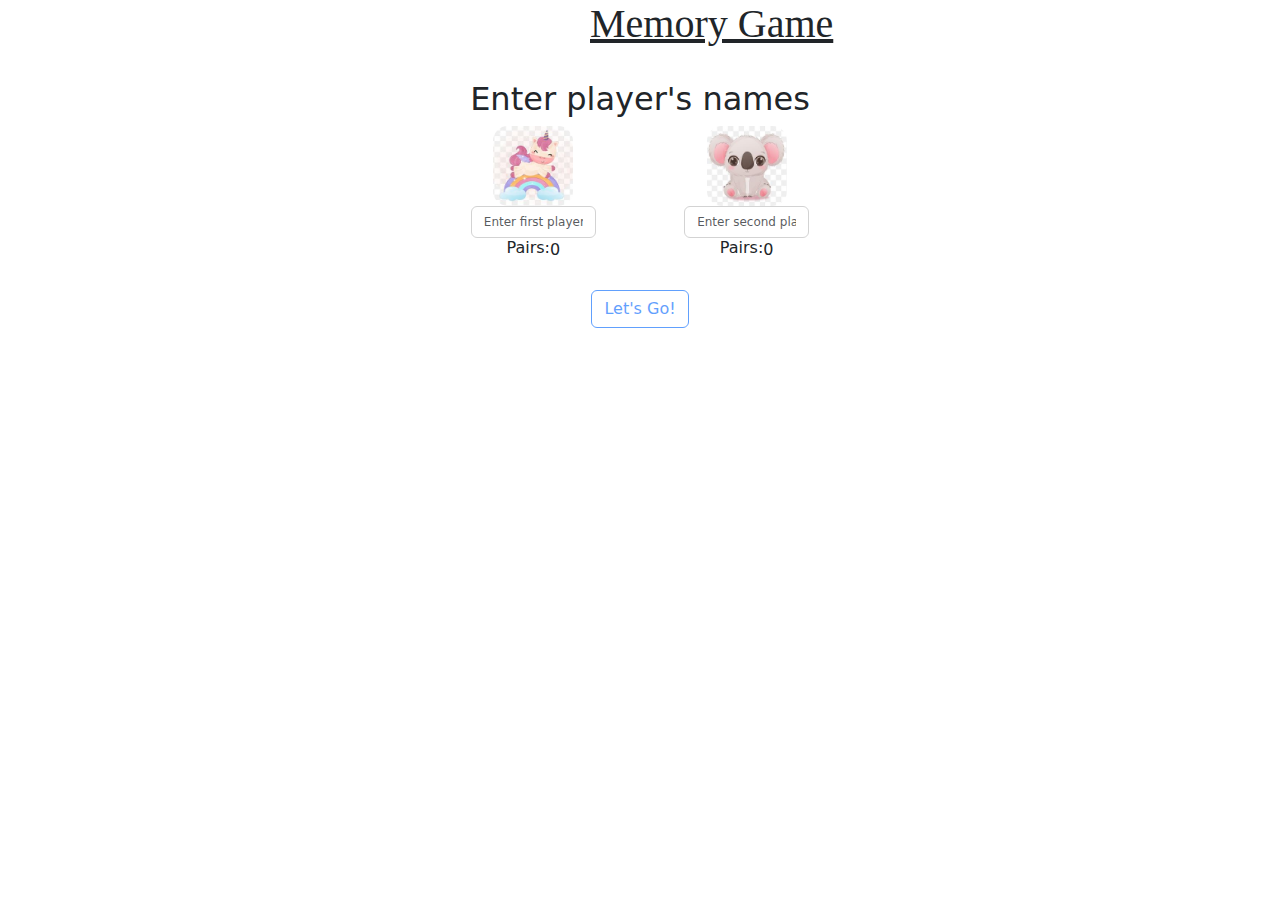
<file: index.html>
<!DOCTYPE html>
<html lang="en">
  <head>
    <meta charset="UTF-8" />
    <meta http-equiv="X-UA-Compatible" content="IE=edge" />
    <meta name="viewport" content="width=device-width, initial-scale=1.0" />
    <title>Memory Game</title>
    <link
      href="https://cdn.jsdelivr.net/npm/bootstrap@5.1.3/dist/css/bootstrap.min.css"
      rel="stylesheet"
    />
    <link rel="stylesheet" href="style.css" />
  </head>
  <body>
    <h1 style="margin-left: 590px"><u>Memory Game</u></h1>
    <br />
    <div id="players" class="container-fluid">
      <div class="row justify-content-center">
        <div id="activePlayer" class="col-12 d-flex justify-content-center">
          <h2>Enter player's names</h2>
        </div>
      </div>
      <div class="row justify-content-center">
        <div class="col-2 d-flex justify-content-center">
          <img name="player" src="./Images/p1.JPG" />
        </div>
        <div class="col-2 d-flex justify-content-center">
          <img name="player" src="./Images/p2.JPG" />
        </div>
      </div>
      <div class="row justify-content-center">
        <div class="col-2 d-flex justify-content-center">
          <input
            id="player1"
            class="form-control"
            placeholder="Enter first player's name"
            onfocusout="checkNames()"
            oninput="checkNames()"
          />
        </div>
        <div class="col-2 d-flex justify-content-center">
          <input
            id="player2"
            class="form-control"
            placeholder="Enter second player's name"
            onfocusout="checkNames()"
            oninput="checkNames()"
          />
        </div>
      </div>
      <div class="row justify-content-center">
        <div class="col-2 d-flex justify-content-center">
          <h6>Pairs:</h6>
          <label id="p1Pairs"> 0</label>
        </div>
        <div class="col-2 d-flex justify-content-center">
          <h6>Pairs:</h6>
          <label id="p2Pairs"> 0</label>
        </div>
      </div>
      <br />
      <div class="row justify-content-center">
        <button
          type="button"
          class="btn btn-outline-primary"
          disabled
          id="startGame"
          onclick="init()"
        >
          Let's Go!
        </button>
      </div>
      <br />
    </div>
    <br />

    <div id="board" class="container d-flaex p-3" hidden></div>

    <script src="https://cdn.jsdelivr.net/npm/bootstrap@5.1.3/dist/js/bootstrap.bundle.min.js"></script>
    <script src="main.js"></script>
  </body>
</html>
</file>
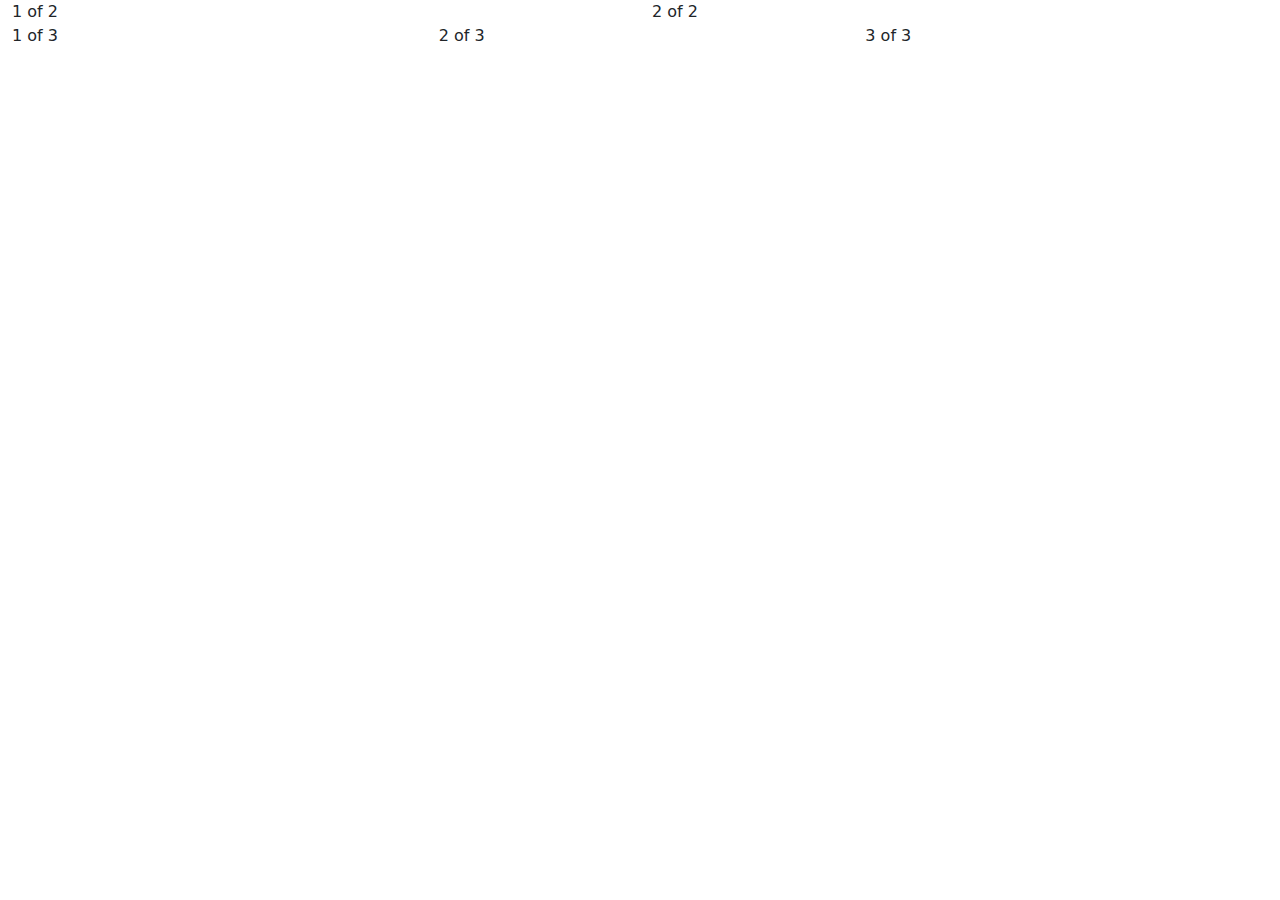
<file: test.html>
<!DOCTYPE html>
<html lang="en">
  <head>
    <meta charset="UTF-8" />
    <meta http-equiv="X-UA-Compatible" content="IE=edge" />
    <meta name="viewport" content="width=device-width, initial-scale=1.0" />
    <title>Memory Game</title>
    <link
      href="https://cdn.jsdelivr.net/npm/bootstrap@5.1.3/dist/css/bootstrap.min.css"
      rel="stylesheet"
    />
    <link rel="stylesheet" href="style.css" />
  </head>
  <body>
    <div class="container-fluid">
      <div class="row">
        <div class="col">1 of 2</div>
        <div class="col">2 of 2</div>
      </div>
      <div class="row">
        <div class="col">1 of 3</div>
        <div class="col">2 of 3</div>
        <div class="col">3 of 3</div>
      </div>
    </div>

    <!-- <div id="players" class="container">
      <div class="row">
        <div id="activePlayer" class="col-12"></div>
      </div>
      <div class="row">
        <div class="col-6">
          <img id="player1" src="p1.JPG" />
        </div>
        <div class="col-6">
          <img id="player2" src="p2.JPG" />
        </div>
      </div>
      <div class="row">
        <div class="col-6">
          <input placeholder="Enter first player's name" />
        </div>
        <div class="col-6">
          <input placeholder="Enter second player's name" />
        </div>
      </div>
    </div> -->

    <script src="https://cdn.jsdelivr.net/npm/bootstrap@5.1.3/dist/js/bootstrap.bundle.min.js"></script>
    <script src="main.js"></script>
  </body>
</html>
</file>
<file: style.css>
.container {
  display: grid;
  grid-template-columns: repeat(auto-fill, 125px);
  gap: 10px;
    justify-content: center;
  flex-wrap: wrap; 
  width: 80%;
}

h1 {
  font-family: 'Sriracha', cursive;
}


#board {
  background-color: beige;
  border: 5px rgb(196, 238, 231) solid;
  border-radius: 10px;
}

.card {
  width: 120px;
  height: 150px;
  background-color: transparent;
  background-size: 110px 140px;
  border-radius: 10px;
  border: 2px grey solid;
  padding: 60px 40px 40px 45px;
  color: white;
  perspective: 1000px;
}

.card:hover{
  cursor: pointer;
  box-shadow: 0 0 11px rgb(93, 93, 168); ;
}

#player active{
  font-weight: bold;
  font-family: 'Lakki Reddy', cursive;
}

#player nonActive{
  font-weight: bold;
}

[name="player"]{
  width: 80px;
  height: 80px;
  border-radius: 15px;
}

#player1,#player2{
  font-size: 12px;
  border-color: lightgrey;
  width: 125px;
}

.activePlayer{
  border: plum solid 8px;
}

#startGame{
  width: auto;
}
</file>
